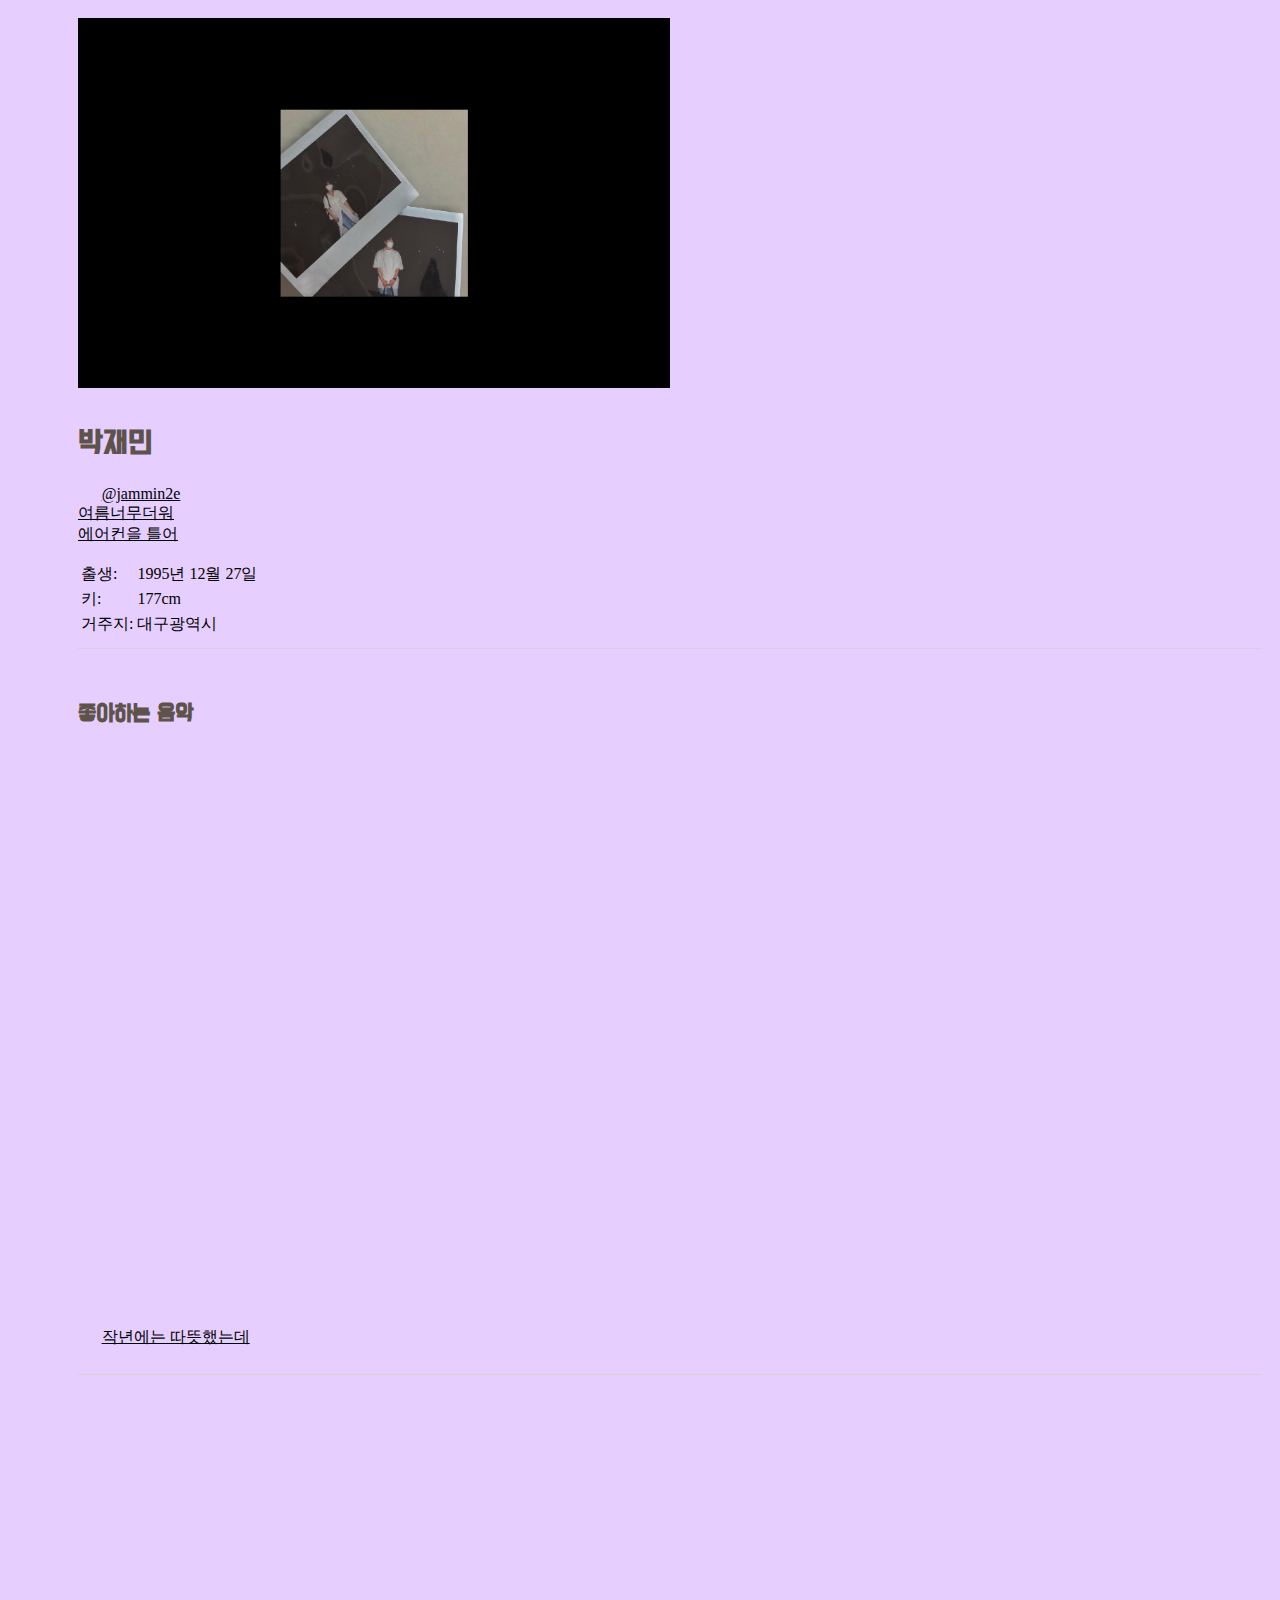
<file: index.html>
<!DOCTYPE html>
<html lang="en" dir="ltr">
  <head>
    <meta charset="utf-8">
    <title>자기소개 프로필</title>
    <link href="style.css" rel="stylesheet">
    <link rel="preconnect" href="https://fonts.googleapis.com">
<link rel="preconnect" href="https://fonts.gstatic.com" crossorigin>
<link href="https://fonts.googleapis.com/css2?family=Do+Hyeon&display=swap" rel="stylesheet">
  </head>
  <body>
    <div class="profile">
      <img src="1.jpg" alt="ㅋㅋㅋㅋㅋㅋㅋ">
      <div class="info">
        <h1>박재민</h1>
        <p>
          @jammin2e<br>여름너무더워<br>에어컨을 틀어
        </p>
        <table>
          <tr>
            <td class="table_item">출생:</td>
            <td> 1995년 12월 27일</td>
          </tr>
          <tr>
            <td class="table_item">키:</td>
            <td>177cm</td>
          </tr>
          <tr>
              <td class="table_item">거주지:</td>
              <td>대구광역시</td>
          </tr>
          </table>
          </div>

          <h2>좋아하는 음악</h2>
          <div class="favorite-video">
            <div class="video">
              <iframe width="950" height="548" src="https://www.youtube.com/embed/l7vQ8QBVSTo" title="YouTube video player" frameborder="0" allow="accelerometer; autoplay; clipboard-write; encrypted-media; gyroscope; picture-in-picture" allowfullscreen></iframe>
              <div>
                <p>작년에는 따뜻했는데</p>
                </div>
              </div>
            </div>



  </body>
</html>
</file>
<file: style.css>
body {background-color: #e6ceff;}


p {
  text-indent: 2%;
  text-align: left;
  text-decoration: underline;
}

h1, h2{
  color: #5D534A;
  font-family: 'Do Hyeon', sans-serif;
  text-decoration-style: wavy;
}

.profile{
  padding: 10px 10px 400px 20px;
  margin-left: 50px;
}

.profile img {
  width: 50%;
  max-width: 800px;
  height: 30%;
  max-height: 500px;
}

.info, .favorite-video {
  padding: 10px 0px;
  margin-bottom: 50px;
  border-bottom: 1px solid lightgrey;
}
</file>
